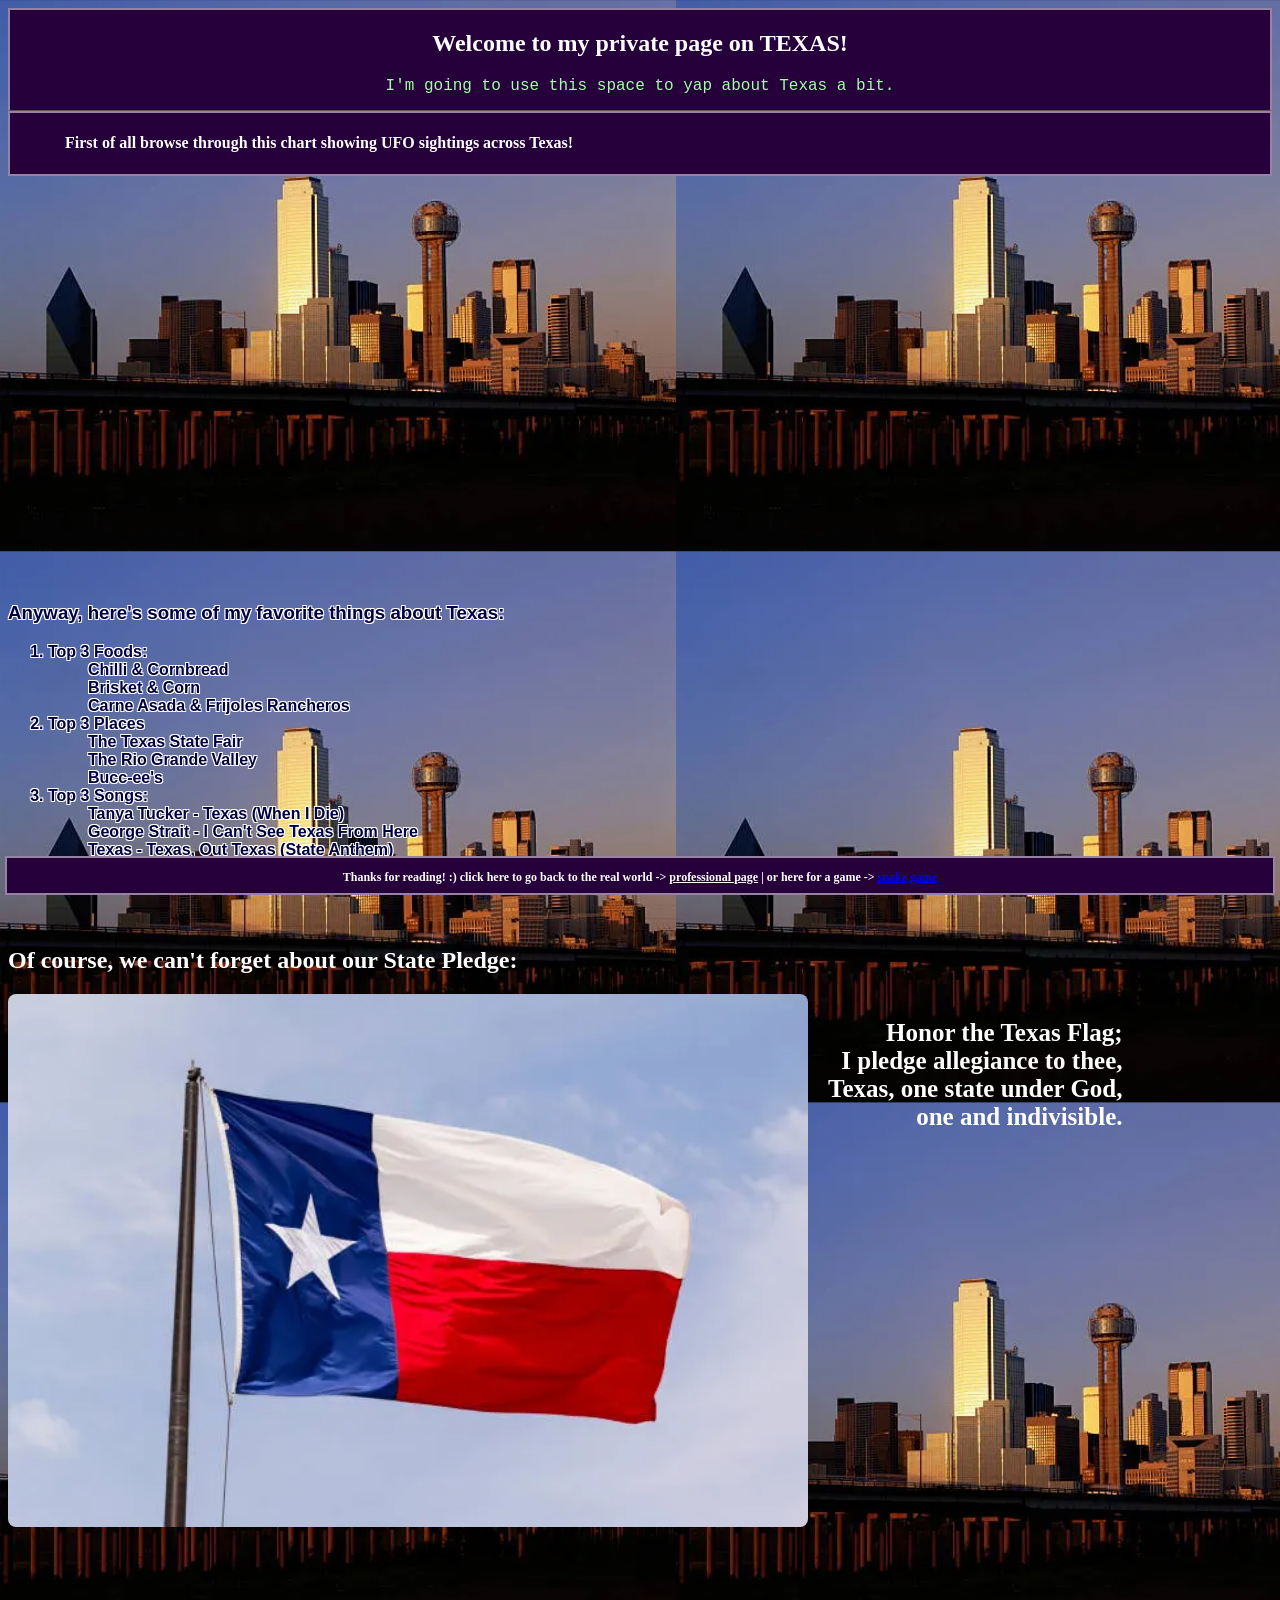
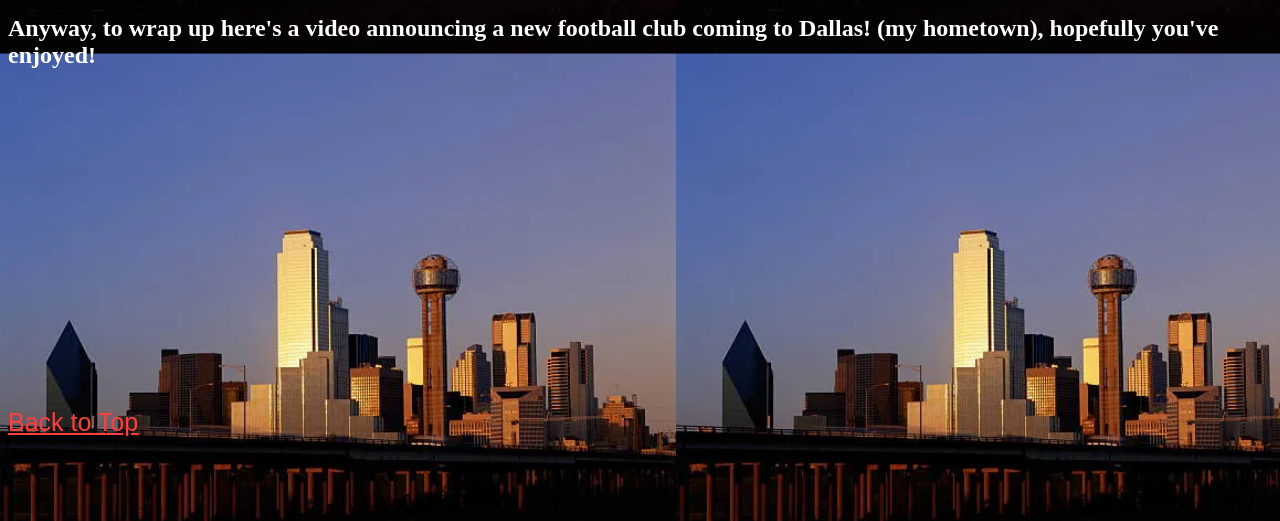
<file: scratchpersonal.html>
<!DOCTYPE html>
<html lang="en">
<head>
    <meta charset="UTF-8">
    <meta name="viewport" content="width=device-width, initial-scale=1.0">
    <title>Mauricio's Personal Page</title>
    <link rel="stylesheet" href="css/personalstyle.css">
</head>
<body class="mainbg">
    

    <div class="common header">
        <h2 class="boldwyte">Welcome to my private page on TEXAS!</h2>
        <p class="lgreen mono">I'm going to use this space to yap about Texas a bit.</p>
    </div>

    <div class="common ufodiv">
       <h4 class="boldwyte">First of all browse through this chart showing UFO sightings across Texas!</h4> 
         
       <div class='tableauPlaceholder' id='viz1776274558404' style='position: relative'>
        <noscript>
            <a href='#'><img alt='Reported UFO Sightings in Texas ' src='https:&#47;&#47;public.tableau.com&#47;static&#47;images&#47;83&#47;83MF4X98Z&#47;1_rss.png' style='border: none' /></a>
        </noscript>
        <object class='tableauViz'  style='display:none;'><param name='host_url' value='https%3A%2F%2Fpublic.tableau.com%2F' /> <param name='embed_code_version' value='3' /> <param name='path' value='shared&#47;83MF4X98Z' /> <param name='toolbar' value='yes' /><param name='static_image' value='https:&#47;&#47;public.tableau.com&#47;static&#47;images&#47;83&#47;83MF4X98Z&#47;1.png' /> <param name='animate_transition' value='yes' /><param name='display_static_image' value='yes' /><param name='display_spinner' value='yes' /><param name='display_overlay' value='yes' /><param name='display_count' value='yes' /><param name='language' value='en-US' /></object></div>                
        <script type='text/javascript'>                    var divElement = document.getElementById('viz1776274558404');                    var vizElement = divElement.getElementsByTagName('object')[0];                    if ( divElement.offsetWidth > 800 ) { vizElement.style.width='1000px';vizElement.style.height='827px';} else if ( divElement.offsetWidth > 500 ) { vizElement.style.width='1000px';vizElement.style.height='827px';} else { vizElement.style.width='100%';vizElement.style.height='777px';}                     var scriptElement = document.createElement('script');                    scriptElement.src = 'https://public.tableau.com/javascripts/api/viz_v1.js';                    vizElement.parentNode.insertBefore(scriptElement, vizElement);                
        </script>
        
    </div>
    
    <p>&nbsp;</p>
    <p>&nbsp;</p>
    <p>&nbsp;</p>
    <p>&nbsp;</p>
    <p>&nbsp;</p>
    <p>&nbsp;</p>
    <p>&nbsp;</p>
    <p>&nbsp;</p>
    <p>&nbsp;</p>
    <p>&nbsp;</p>
    <p>&nbsp;</p>
    <p>&nbsp;</p>
  

    <h3 class="listtext">Anyway, here's some of my favorite things about Texas:</h3>
    <ol class="listtext">
        <li>Top 3 Foods:
            <ul>Chilli & Cornbread</ul>
            <ul>Brisket & Corn</ul>
            <ul>Carne Asada & Frijoles Rancheros</ul>
        </li>
        <li>Top 3 Places
            <ul>The Texas State Fair</ul>
            <ul>The Rio Grande Valley</ul>
            <ul>Bucc-ee's</ul>
            
        </li>
        <li>Top 3 Songs:
            <ul>Tanya Tucker - Texas (When I Die)</ul>
            <ul>George Strait - I Can't See Texas From Here</ul>
            <ul>Texas - Texas, Out Texas (State Anthem)</ul>
        </li>
    </ol>
    <p>&nbsp;</p>
    <p>&nbsp;</p>

    <h2 class="boldwyte">Of course, we can't forget about our State Pledge:</h2>
    <div class="pledge-container">
        <img src="./assets/img/texas-flag.webp" alt="Texas Flag" class="pledge-image">
        
        <p class="fromright boldwyte bigger">
            Honor the Texas Flag; <br> 
            I pledge allegiance to thee, <br> 
            Texas, one state under God, <br> 
            one and indivisible. 
        </p>
    </div>
    <p>&nbsp;</p>
    <p>&nbsp;</p>
    <h2 class="boldwyte">Anyway, to wrap up here's a video announcing a new football club coming to Dallas! (my hometown), hopefully you've enjoyed!</h2>
    <div class="center">
        <iframe width="560" height="315" src="https://www.youtube.com/embed/KYSAZMFRxsI?si=UFHsCEiJq9Pd-sNf" title="YouTube video player" frameborder="0" allow="accelerometer; autoplay; clipboard-write; encrypted-media; gyroscope; picture-in-picture; web-share" referrerpolicy="strict-origin-when-cross-origin" allowfullscreen></iframe>
    </div>

    <a href="#top" class="lred">Back to Top</a>
    <p>&nbsp;</p>
    <p>&nbsp;</p>
    <div class="common footer">
        <p class="boldwyte">Thanks for reading! :) click here to go back to the real world -> <a class="boldwyte" href="index.html">professional page</a> | or here for a game -> <a href="snakegame.html">snake game</a></p>
    </div>

</body>
</html>
</file>
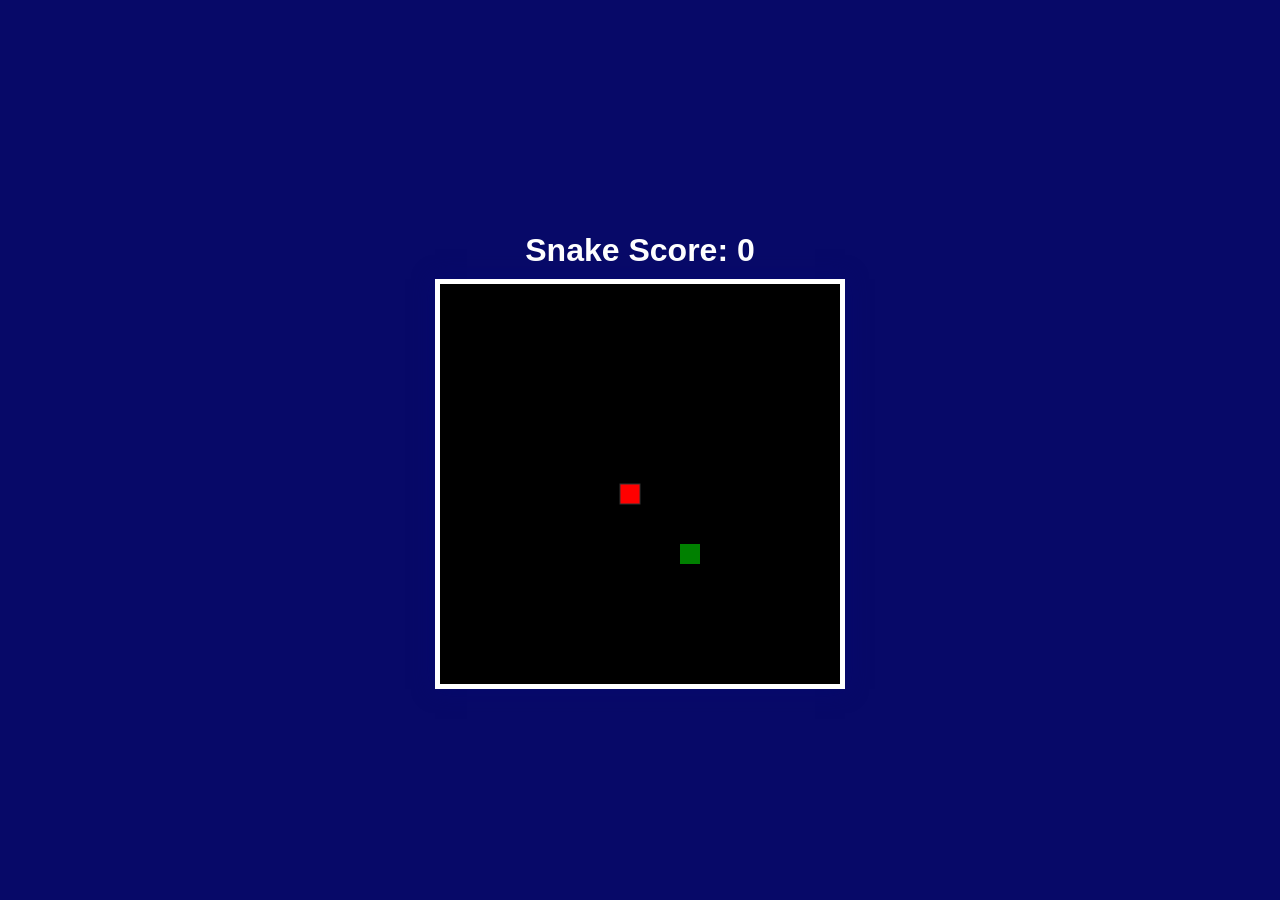
<file: snakegame.html>
<!DOCTYPE html>
<html>
<head>
  <title>Simple Snake Game</title>
  <style>
    body { display: flex; justify-content: center; align-items: center; height: 100vh; margin: 0; background: #070968; color: white; font-family: sans-serif; flex-direction: column; }
    canvas { border: 5px solid #fff; background: #000; box-shadow: 0 0 20px rgba(0, 8, 116, 0.5); }
    h1 { margin-bottom: 10px; }
  </style>
</head>
<body>

  <h1>Snake Score: <span id="score">0</span></h1>
  <canvas id="snakeGame" width="400" height="400"></canvas>

  <script>
    const canvas = document.getElementById("snakeGame");
    const ctx = canvas.getContext("2d");
    const scoreElement = document.getElementById("score");

    let box = 20; // Size of one square
    let score = 0;
    let snake = [{ x: 9 * box, y: 10 * box }]; // Initial snake position
    let food = { x: Math.floor(Math.random() * 19 + 1) * box, y: Math.floor(Math.random() * 19 + 1) * box };
    let d; // Direction

    document.addEventListener("keydown", direction);

    function direction(event) {
      if(event.keyCode == 37 && d != "RIGHT") d = "LEFT";
      else if(event.keyCode == 38 && d != "DOWN") d = "UP";
      else if(event.keyCode == 39 && d != "LEFT") d = "RIGHT";
      else if(event.keyCode == 40 && d != "UP") d = "DOWN";
    }

    function draw() {
      ctx.fillStyle = "black";
      ctx.fillRect(0, 0, canvas.width, canvas.height);

    //   for(let i = 0; i < snake.length; i++) {
    //     ctx.fillStyle = (i == 0) ? "green" : "lime";
    //     ctx.fillRect(snake[i].x, snake[i].y, box, box);
    //     ctx.strokeStyle = "black";
    //     ctx.strokeRect(snake[i].x, snake[i].y, box, box);
    //   }

    for(let i = 0; i < snake.length; i++) {
  // Use the remainder (index % 3) to cycle colors: 0=Red, 1=White, 2=Blue
  if (i % 3 === 0) {
    ctx.fillStyle = "red"; // Texas Red
  } else if (i % 3 === 1) {
    ctx.fillStyle = "#FFFFFF"; // White
  } else {
    ctx.fillStyle = "#002868"; // Texas Blue
  }

  ctx.fillRect(snake[i].x, snake[i].y, box, box);
  
  // Add a slight border to each segment so you can see the individual blocks
  ctx.strokeStyle = "#333";
  ctx.strokeRect(snake[i].x, snake[i].y, box, box);
}

      ctx.fillStyle = "green";
      ctx.fillRect(food.x, food.y, box, box);

      let snakeX = snake[0].x;
      let snakeY = snake[0].y;

      if( d == "LEFT") snakeX -= box;
      if( d == "UP") snakeY -= box;
      if( d == "RIGHT") snakeX += box;
      if( d == "DOWN") snakeY += box;

      // Check if snake eats food
      if(snakeX == food.x && snakeY == food.y) {
        score++;
        scoreElement.innerHTML = score;
        food = { x: Math.floor(Math.random() * 19 + 1) * box, y: Math.floor(Math.random() * 19 + 1) * box };
      } else {
        snake.pop(); // Remove tail
      }

      let newHead = { x: snakeX, y: snakeY };

      // Game Over conditions
      if(snakeX < 0 || snakeY < 0 || snakeX >= canvas.width || snakeY >= canvas.height || collision(newHead, snake)) {
        clearInterval(game);
        alert("Game Over! Final Score: " + score);
        location.reload(); // Restart game
      }

      snake.unshift(newHead); // Add new head
    }

    function collision(head, array) {
      for(let i = 0; i < array.length; i++) {
        if(head.x == array[i].x && head.y == array[i].y) return true;
      }
      return false;
    }

    let game = setInterval(draw, 100); // Run draw function every 100ms
  </script>
</body>
</html>
</file>
<file: css/personalstyle.css>
.mainbg {
    background-image: url(../assets/img/usa-texas-dallas-skyline-with-reunion-tower.webp);
    background-size: 676px;
}

.mono {
    font-family:'Courier New', Courier, monospace ;
}

.lgreen {
    color: rgb(161, 255, 161);
}
.boldwyte {
    font-weight: bolder;
    color: #ffffff;
}

.bigger {
        font-size: 25px;
}

.listtext {
    font-family: Verdana, Geneva, Tahoma, sans-serif;
    font-weight: bold;
    color: rgb(0, 0, 65);
    text-shadow: 
        -1px -1px 0 #ffffff,  
         1px -1px 0 #ffffff,
        -1px  1px 0 #ffffff,
         1px  1px 0 #ffffff;

}
.lred {
    color: rgb(255, 62, 62);
    font-family: 'Franklin Gothic Medium', 'Arial Narrow', Arial, sans-serif;
    font-size: 25px;
}

.fromright{
    text-align: right;
}
.center{
    text-align: center;
}

.pledge-container {
    display: flex;       /* Aligns children horizontally */
    align-items:top; /* Vertically centers the text with the image */
    gap: 20px;           /* Adds a nice gap between the image and text */
    margin-top: 15px;    /* Adds space below the header */
}
.pledge-image {
    width: 800px;        /* Adjust size as needed */
    height: auto;
    border-radius: 8px;  /* Optional: rounds the corners of your image */
}


.ufodiv {
            top: 114px;
            left: 114px;
            right: 114px;
            bottom: -400px;
            padding-left: 55px;
            
}

.common {
    background-color: #25003a;
    border: 2px solid rgb(153, 129, 163);
   
}
.header {
    top: 5px;
    left: 5px;
    right: 5px;
    height: 100px;
    text-align: center;
    z-index: 2;
    border-bottom: solid 1px #555555;
}
.footer {
        bottom: 5px;
        left: 5px;
        right: 5px;
        height: 10px;
        font-size: 12px;
        color: #000000;
        text-align: center;
        padding-bottom: 25px;
        position: fixed;
}
</file>
